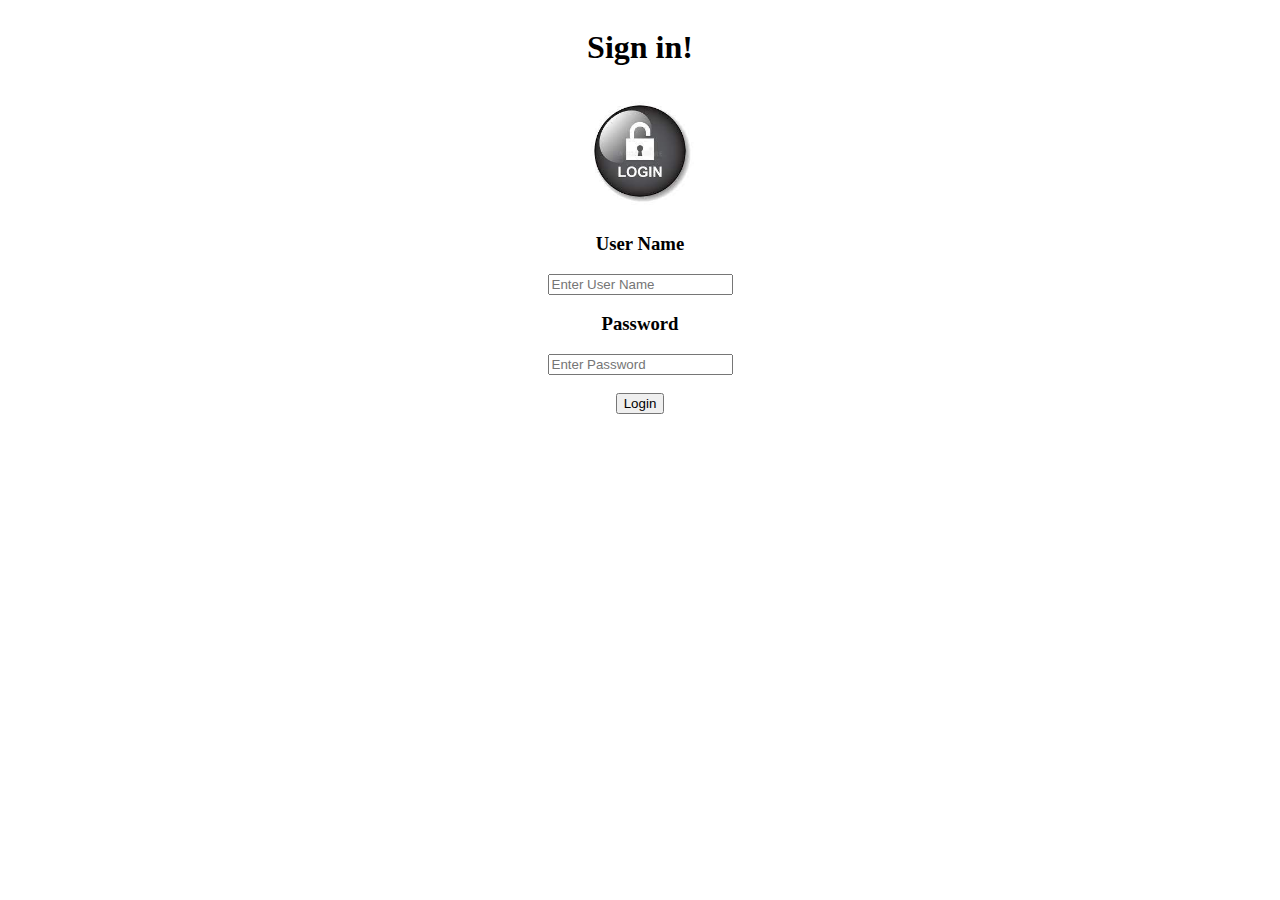
<file: index.html>
<!DOCTYPE html>
<html lang="en">

<head>
    <meta charset="UTF-8">
    <meta http-equiv="X-UA-Compatible" content="IE=edge">
    <meta name="viewport" content="width=device-width, initial-scale=1.0">
    <title>login</title>
    <link rel="stylesheet" href="css/main.css">
</head>

<body>
    <h1>Sign in!</h1>
    <img style="width: 10%;" src="login.jpg" alt="login">
    <h3>User Name</h3>
    <input class="username" placeholder="Enter User Name" />
    <h3>Password</h3>
    <input type="password" class="password" placeholder="Enter Password" />
    <br>
    <button onclick="login()">Login</button>

    <script src="js/services/storage.service.js"></script>
    <script src="js/services/users.service.js"></script>
    <script src="js/main.js"></script>
</body>

</html>
</file>
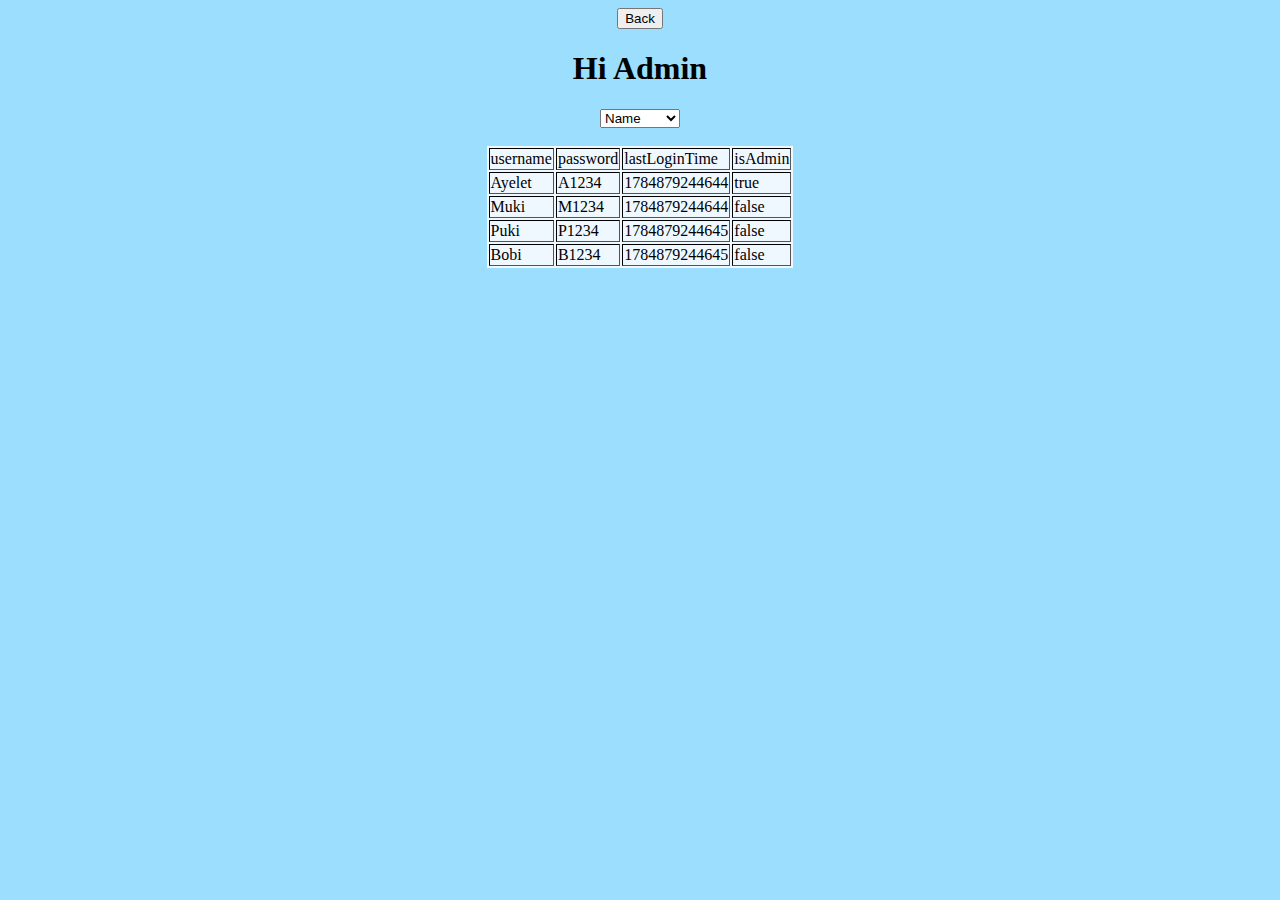
<file: admin.html>
<!DOCTYPE html>
<html lang="en">

<head>
    <meta charset="UTF-8">
    <meta http-equiv="X-UA-Compatible" content="IE=edge">
    <meta name="viewport" content="width=device-width, initial-scale=1.0">
    <title>Admin</title>
    <link rel="stylesheet" href="css/main.css">
</head>

<body onload="renderTable()" style="background-color: rgb(155, 222, 253);">
    <button onclick="back()">Back</button>
    <h1>Hi Admin</h1>
    <section>
        <select onchange="onSetSorted(this.value)">
            <option value="NAME">Name</option>
            <option value="LASTLOGIN">Last login</option>
        </select>
    </section>
    <br>
    <div class="table"></div>
    <script src="js/controllerAdmin.js"></script>
    <script src="js/services/storage.service.js"></script>
    <script src="js/services/users.service.js"></script>
    <script src="js/main.js"></script>
</body>

</html>
</file>
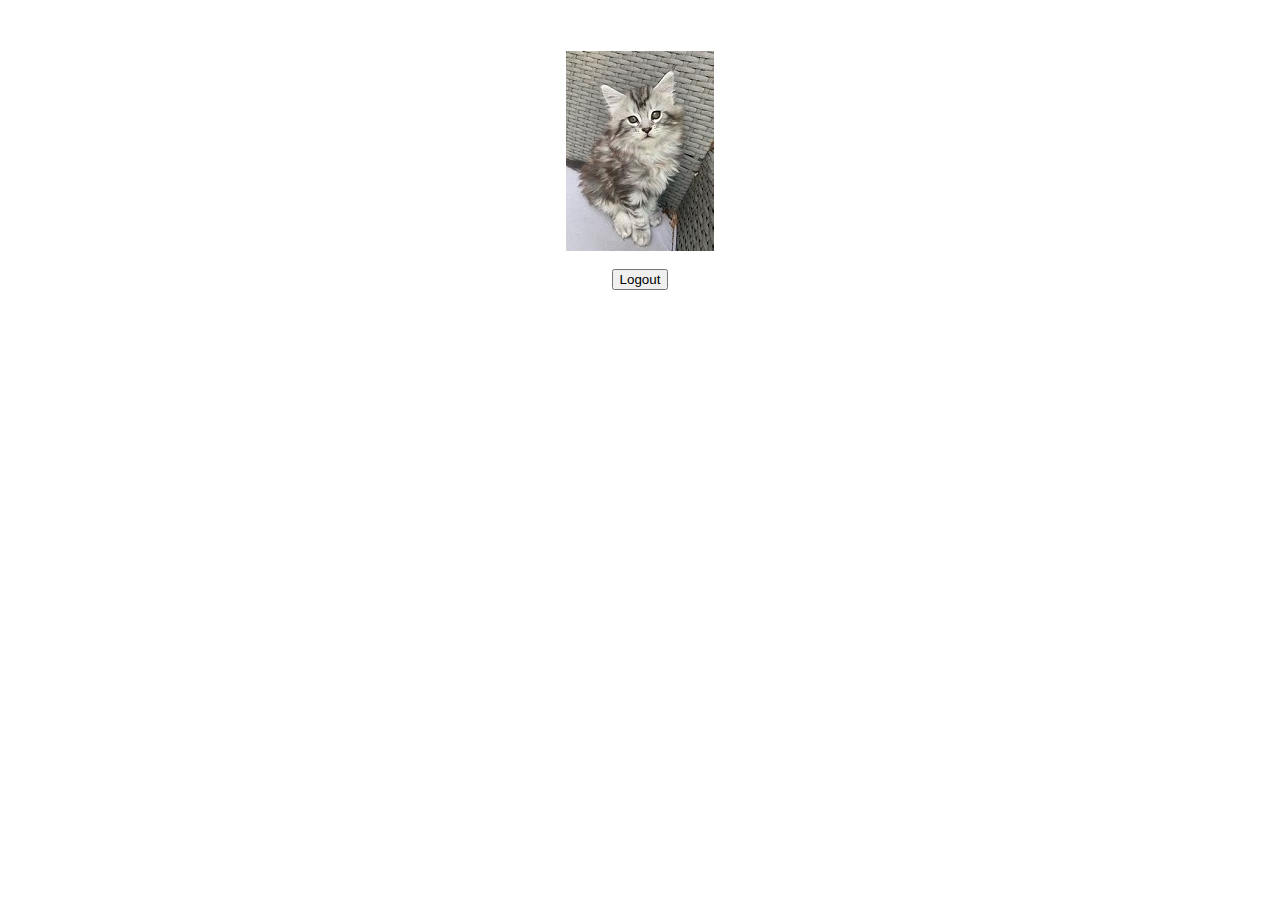
<file: user.html>
<!DOCTYPE html>
<html lang="en">

<head>
    <meta charset="UTF-8">
    <meta http-equiv="X-UA-Compatible" content="IE=edge">
    <meta name="viewport" content="width=device-width, initial-scale=1.0">
    <title>hi</title>
    <link rel="stylesheet" href="css/main.css">
</head>

<body onload="userIn()">
    <h1 class="user-name"></h1>
    <img src="cat.jpg" alt="">
    <div class="user-buttons">
        <button onclick="logout()">Logout</button>
        <button class="admin" onclick="admin()">Admin</button>
    </div>
</body>

<script src="js/services/storage.service.js"></script>
<script src="js/services/users.service.js"></script>
<script src="js/main.js"></script>


</html>
</file>
<file: css/main.css>
body {
    display: flex;
    flex-direction: column;
    align-items: center;
}

.user-buttons {
    display: flex;
    flex-direction: row;
    margin-top: 10px;
    padding: 8px;
    gap: 10px;    
}

.admin {
    display: none;
}

.tableAdmin {
    background-color: aliceblue;
    border: black;
}
</file>
